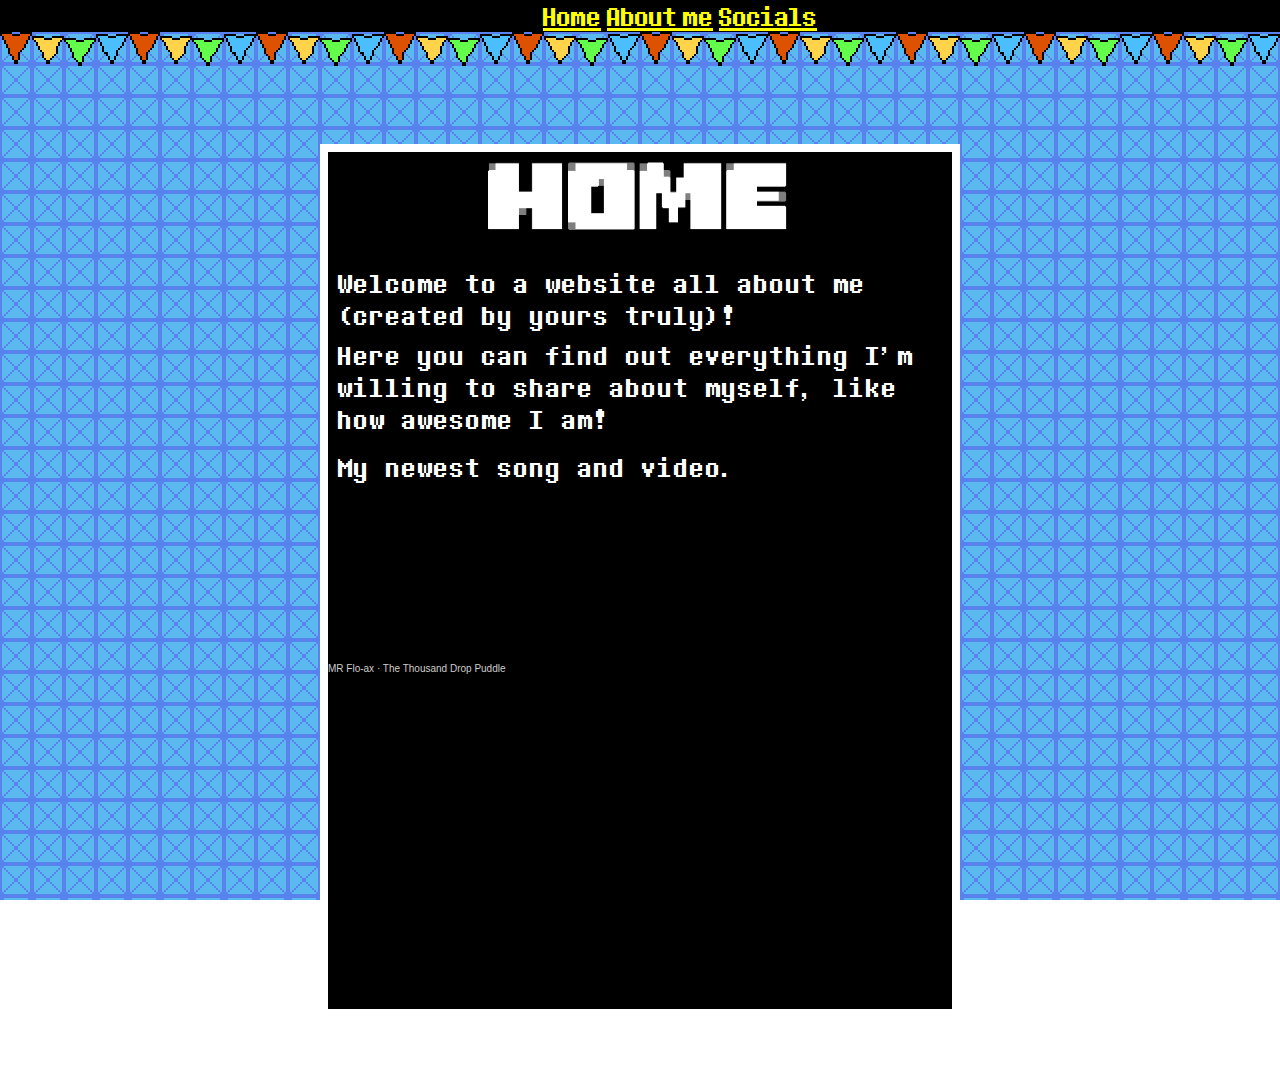
<file: index.html>
<!DOCTYPE html>
<html lang="en">
<div class="papir">
    <p class="papir">The quick brown fox jumps over the lazy dog.</p>
</div>
<head>
    <link rel="shortcut icon" href="bilder/favicon.ico" type="image/ico">
    <meta charset="UTF-8">
    <meta name="viewport" content="width=device-width, initial-scale=1.0">
    <title>MR Flo-ax</title>
    <link rel="stylesheet" href="um sí.css">
    <link rel="stylesheet" href="transitions.css">
    <script src="main.js"></script>
</head>
<body>
    <script src="navbar.js"></script>
    <div class = "textbox">
        <div class="transition transition-1 is-active"></div>
        <h1><img class="title" src="bilder/34c180993cd8f59871055f118218cd28.png" alt="Home"></h1>
        <p>Welcome to a website all about me (created by yours truly)!</p>
        <p>Here you can find out everything I'm willing to share about myself, like how awesome I am!</p>
        <!-- <p>This website is made to be viewed on a computer.</p> -->
        <p></p>
        <p>My newest song and video.
            <iframe width="100%" height="166" scrolling="no" frameborder="no" allow="autoplay" src="https://w.soundcloud.com/player/?url=https%3A//api.soundcloud.com/tracks/1860309954&color=%230d1441&auto_play=true&hide_related=false&show_comments=true&show_user=true&show_reposts=false&show_teaser=true"></iframe><div style="font-size: 10px; color: #cccccc;line-break: anywhere;word-break: normal;overflow: hidden;white-space: nowrap;text-overflow: ellipsis; font-family: Interstate,Lucida Grande,Lucida Sans Unicode,Lucida Sans,Garuda,Verdana,Tahoma,sans-serif;font-weight: 100;"><a href="https://soundcloud.com/mr-flo-ax" title="MR Flo-ax" target="_blank" style="color: #cccccc; text-decoration: none;">MR Flo-ax</a> · <a href="https://soundcloud.com/mr-flo-ax/the-thousand-drop-puddle" title="The Thousand Drop Puddle" target="_blank" style="color: #cccccc; text-decoration: none;">The Thousand Drop Puddle</a></div>
            <div class="yt1">
                <iframe width="560" height="315" src="https://www.youtube.com/embed/W54Fi7RuR90?si=Sqox8gY6-2XSgHUf" title="YouTube video player" frameborder="0" allow="accelerometer; autoplay; clipboard-write; encrypted-media; gyroscope; picture-in-picture; web-share" referrerpolicy="strict-origin-when-cross-origin" allowfullscreen></iframe>
            </div>
        </p>
    </div>
</body>
</html>
</file>
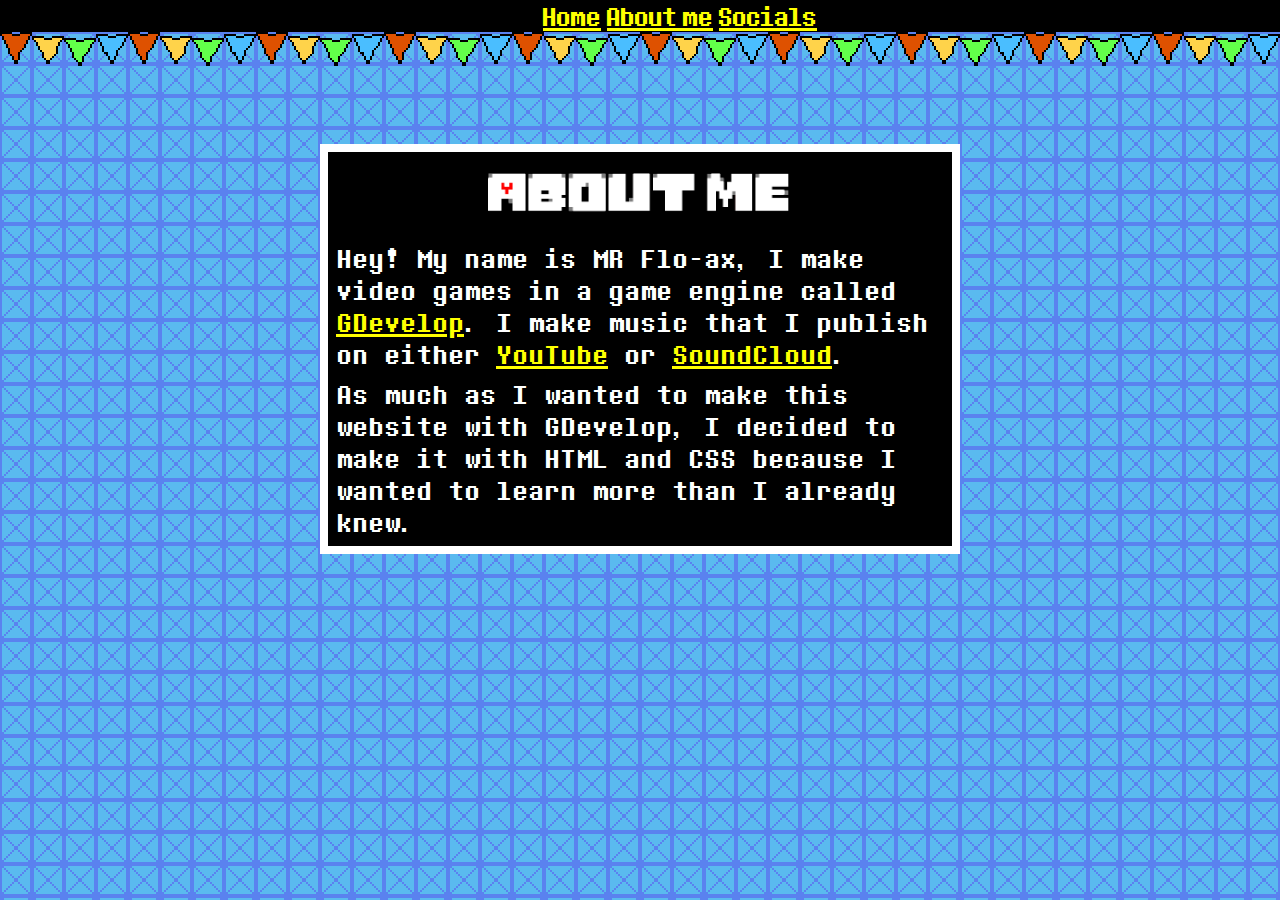
<file: about me.html>
<!DOCTYPE html>
<html lang="en">
<div class="papir">
    <p class="papir">The quick brown fox jumps over the lazy dog.</p>
</div>
<head>
    <link rel="shortcut icon" href="bilder/favicon.ico" type="image/ico">
    <meta charset="UTF-8">
    <meta name="viewport" content="width=device-width, initial-scale=1.0">
    <title>MR Flo-ax</title>
    <link rel="stylesheet" href="um sí.css">
    <link rel="stylesheet" href="transitions.css">
    <script src="main.js"></script>
    <link rel="shortcut icon" type="image/png" href="bilder/favicon.png">
</head>
<body>
    <script src="navbar.js"></script>
    <div class="transition transition-1 is-active"></div>
    <div class = "textbox">
        <h1><img class="title" src="bilder/about me.png" alt="About Me"></h1>
        <p>Hey! My name is MR Flo-ax, I make video games in a game engine called <a href="https://gdevelop.io">GDevelop</a>. I make music that I publish on either <a href="https://www.youtube.com/channel/UCnB5LfFiv-z1jy-fGk2hg9Q">YouTube</a> or <a href="https://soundcloud.com/mr-flo-ax">SoundCloud</a>.</p>
        <p>As much as I wanted to make this website with GDevelop, I decided to make it with HTML and CSS because I wanted to learn more than I already knew.</p>
    </div>
</body>
</html>
</file>
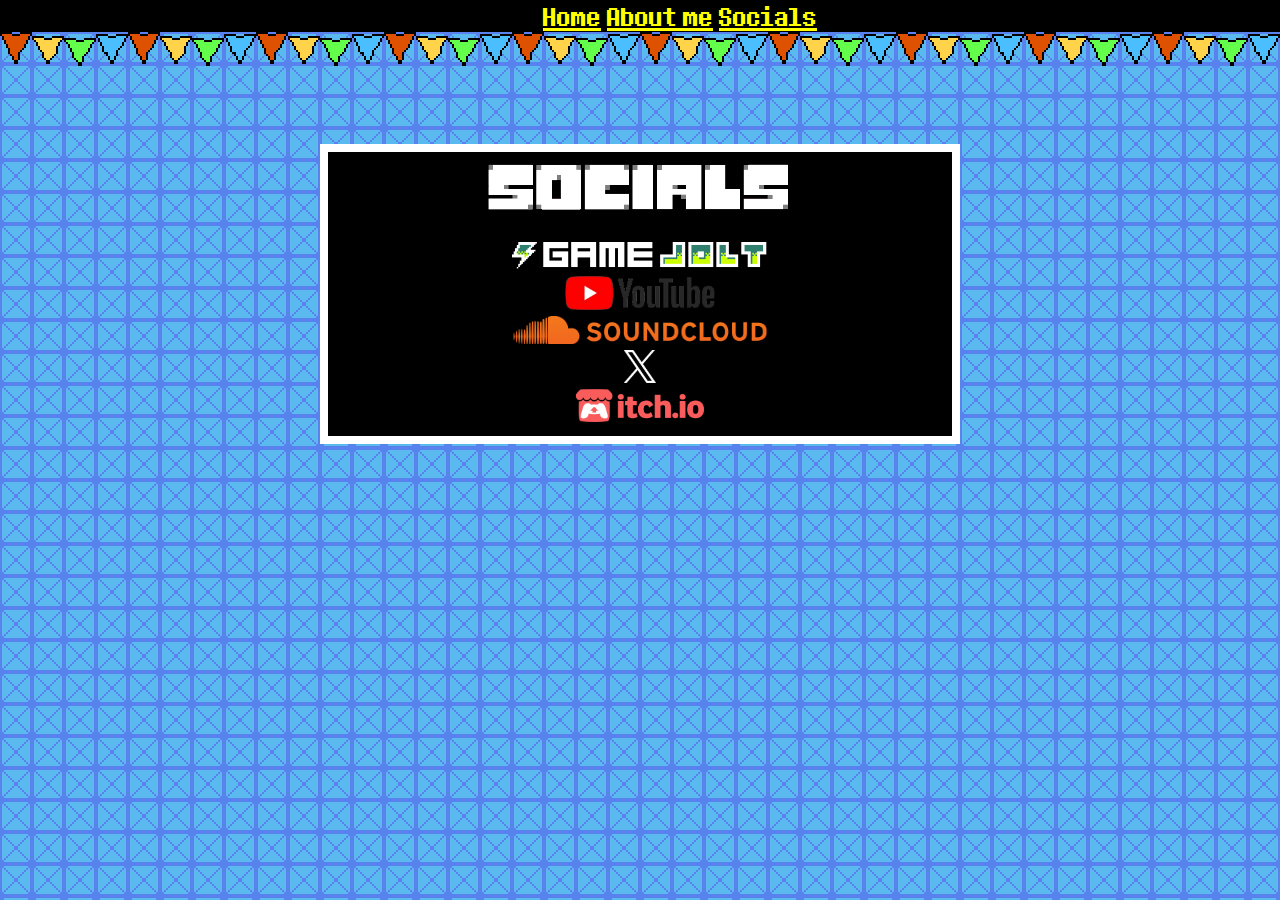
<file: socials.html>
<!DOCTYPE html>
<html lang="en">
<div class="papir">
    <p class="papir">The quick brown fox jumps over the lazy dog.</p>
</div>
<head>
    <link rel="shortcut icon" href="bilder/favicon.ico" type="image/ico">
    <meta charset="UTF-8">
    <meta name="viewport" content="width=device-width, initial-scale=1.0">
    <title>MR Flo-ax</title>
    <link rel="stylesheet" href="um sí.css">
    <link rel="stylesheet" href="transitions.css">
    <script src="main.js"></script>
</head>
<body>
    <script src="navbar.js"></script>
    <div class="transition transition-1 is-active"></div>
    <div class = "textbox">
        <h1><img class="title" src="bilder/socials.png" alt="About Me"></h1>
        <p>
            <tr>
                <td>
                    <a class="link" href="https://gamejolt.com/@MR_Flo-ax" target=”_blank”><img class="gj" src="bilder/Game_Jolt_Logo.webp" width=256px alt="Game Jolt Logo"></a>
                    <a class="link" href="https://www.youtube.com/channel/UCnB5LfFiv-z1jy-fGk2hg9Q" target=”_blank”><img class="yt" src="bilder/youtube logo.png" width=150px alt="YouTube Logo"></a>
                    <a class="link" href="https://soundcloud.com/mr-flo-ax" target=”_blank”><img class="soundcloud" src="bilder/Soundcloud_logo.svg.png" width=256px alt="SoundCloud Logo"></a>
                    <a class="link" href="https://twitter.com/MR_Floax" target=”_blank”><img src="bilder/x logo.png" alt="X Logo" width=32px></a>
                    <a class="link" href="https://mr-flo-ax.itch.io"> <img src="bilder/Itch_io logo.png" alt="Itch.io Logo" width=128px></a>
                </td>
            </tr>
        </p>
    </div>
</body>
</html>
</file>
<file: um sí.css>
/* I removed the media function you added, it didn't really do anything. */

/* en venninne på nettet fortalte meg at "*{}" endrer på hele siden, så jeg brukte dette for å få alt på den til å treffe kantene til nettleseren */
*{
    margin: 0;
    overflow-x: hidden; /* This will hide the scrollbar on the X axis and prevent the user from scrolling off the main X axis (0) the site */
}
/* skrift type lasting så jeg på: https://www.youtube.com/watch?v=AAU25Fo4bFY */
@font-face {
    font-family: "DeterminationMono";
    src: url(skrift_typer/DeterminationMonoWeb.woff);
}
@font-face {
    font-family: "DeterminationSans";
    src: url(skrift_typer/DeterminationSansWeb.woff);
}
/* dette er stylingen til siden */
body{
    background-image:url(bilder/New\ image.png);
    background-repeat: repeat;
    background-attachment: fixed;
    /* custom mus klarte jeg ved å se på https://www.freecodecamp.org/news/how-to-make-a-custom-mouse-cursor-with-css-and-javascript/ */
    cursor: none;
    cursor: url(bilder/cursor0000-1.png.png), auto;
}

div.textbox{
    margin-top: 5%;
    margin-left: 25%;
    margin-right: 25%;
    margin-bottom: 5%;
}

/* This makes the site mobile responsive! */
@media (max-width: 768px) {
    div.textbox {
        margin-left: 0%; /* The margin-left and margin-right throws the box off the screen, so on low resolutions, we remove it. */
        margin-right: 0%;
        width: 96%; /* Setting the width any higher will make the box go off-screen! */
    }
} 

div.textbox{
    background: black;
    border: 8px solid white; /* There was no need to set the color after. This is just a bit cleaner. */
}

h1{
    font-family: "MonsterFriend2B", sans-serif;
    color: white;
    text-align: center;
    font-size: 400%;
    margin: 8px;
}

p{
    font-family: "DeterminationMono", sans-serif;
    color: white;
    font-size: 200%;
    text-align: left;
    margin-left: 8px;
    margin-right: 8px;
    margin-top: 8px;
    margin-bottom: 8px;
}

ul{
    font-family: "DeterminationSans", sans-serif;
    font-size: 200%;
}

a{
    color: yellow;
}

a.link{
    display: block;
    text-align: center;
}

img.title{
    width: 50%;
    height: auto;
}

div.papir{
    background-image: url(bilder/papir\ greie.png);
    background-repeat: repeat-x;
    width: 100%;
    top: 0;
}

p.papir{
    font-size: 32px;
    visibility: hidden;
}

.yt1{
    text-align: center;
}
</file>
<file: transitions.css>
.transition-1{
    position: fixed;
    top: 0;
    left: 0;
    right: 0;
    bottom: 0;
    z-index: 101;
    background-color: black;
    opacity: 0;
    pointer-events: none;
    transition: 500ms ease-out;
    width: 0%;
}

.transition-1.is-active{
    opacity: 1;
    width: 100%;
    pointer-events: all;
}
</file>
